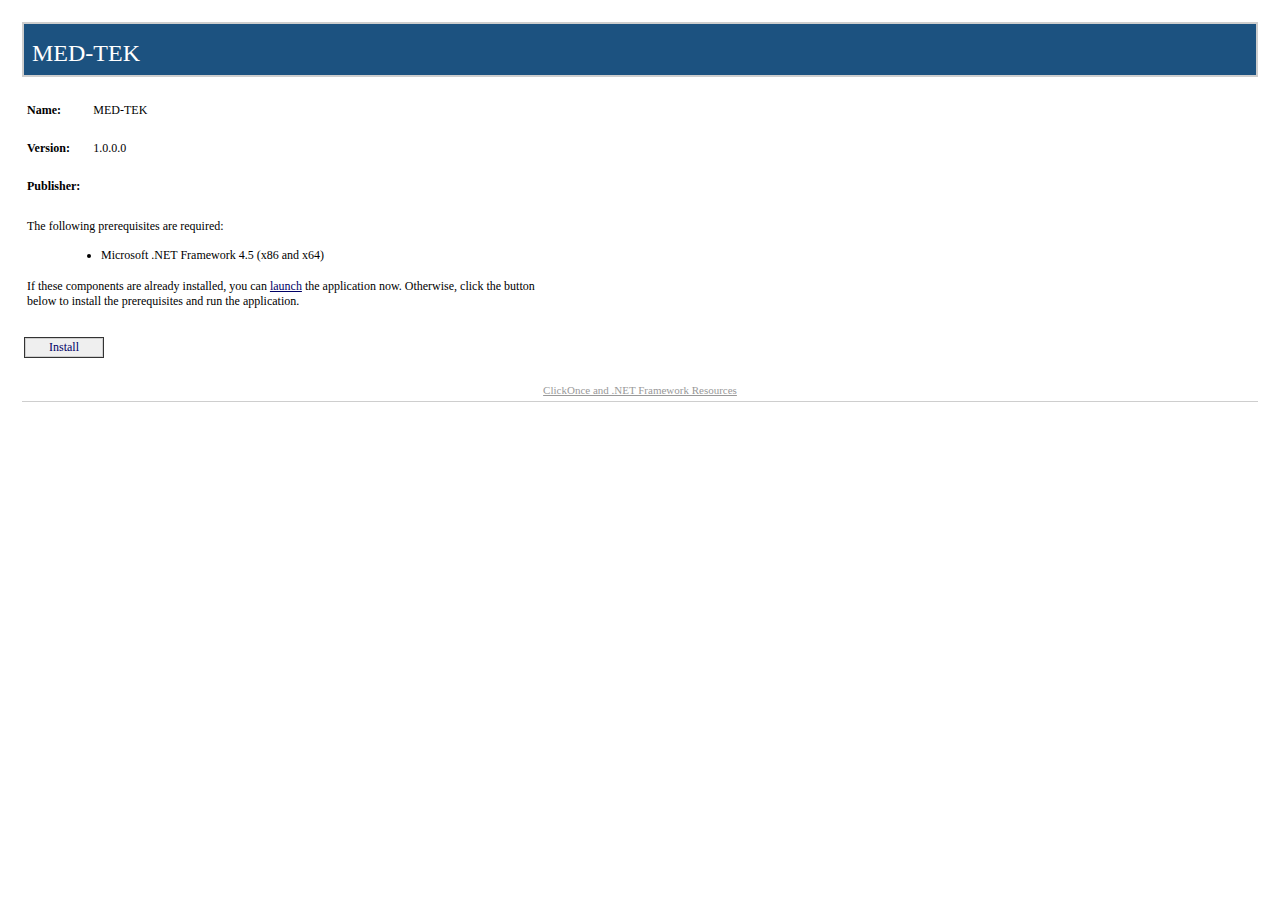
<file: Inspiratie proftaak/MED-TEK-master/program/MED-TEK/Release/v1.1/publish.htm>
﻿<HTML>
  <HEAD>
    <TITLE>MED-TEK</TITLE>
    <META HTTP-EQUIV="Content-Type" CONTENT="text/html; charset=utf-8" />
    <STYLE TYPE="text/css">
<!--
BODY{margin-top:20px; margin-left:20px; margin-right:20px; color:#000000; font-family:Tahoma; background-color:white}
A:link {font-weight:normal; color:#000066; text-decoration:none}
A:visited {font-weight:normal; color:#000066; text-decoration:none}
A:active {font-weight:normal; text-decoration:none}
A:hover {font-weight:normal; color:#FF6600; text-decoration:none}
P {margin-top:0px; margin-bottom:12px; color:#000000; font-family:Tahoma}
PRE {border-right:#f0f0e0 1px solid; padding-right:5px; border-top:#f0f0e0 1px solid; margin-top:-5px; padding-left:5px; font-size:x-small; padding-bottom:5px; border-left:#f0f0e0 1px solid; padding-top:5px; border-bottom:#f0f0e0 1px solid; font-family:Courier New; background-color:#e5e5cc}
TD {font-size:12px; color:#000000; font-family:Tahoma}
H2 {border-top: #003366 1px solid; margin-top:25px; font-weight:bold; font-size:1.5em; margin-bottom:10px; margin-left:-15px; color:#003366}
H3 {margin-top:10px; font-size: 1.1em; margin-bottom: 10px; margin-left: -15px; color: #000000}
UL {margin-top:10px; margin-left:20px}
OL {margin-top:10px; margin-left:20px}
LI {margin-top:10px; color: #000000}
FONT.value {font-weight:bold; color:darkblue}
FONT.key {font-weight: bold; color: darkgreen}
.divTag {border:1px; border-style:solid; background-color:#FFFFFF; text-decoration:none; height:auto; width:auto; background-color:#cecece}
.BannerColumn {background-color:#000000}
.Banner {border:0; padding:0; height:8px; margin-top:0px; color:#ffffff; filter:progid:DXImageTransform.Microsoft.Gradient(GradientType=1,StartColorStr='#1c5280',EndColorStr='#FFFFFF');}
.BannerTextCompany {font:bold; font-size:18pt; color:#cecece; font-family:Tahoma; height:0px; margin-top:0; margin-left:8px; margin-bottom:0; padding:0px; white-space:nowrap; filter:progid:DXImageTransform.Microsoft.dropshadow(OffX=2,OffY=2,Color='black',Positive='true');}
.BannerTextApplication {font:bold; font-size:18pt; font-family:Tahoma; height:0px; margin-top:0; margin-left:8px; margin-bottom:0; padding:0px; white-space:nowrap; filter:progid:DXImageTransform.Microsoft.dropshadow(OffX=2,OffY=2,Color='black',Positive='true');}
.BannerText {font:bold; font-size:18pt; font-family:Tahoma; height:0px; margin-top:0; margin-left:8px; margin-bottom:0; padding:0px; filter:progid:DXImageTransform.Microsoft.dropshadow(OffX=2,OffY=2,Color='black',Positive='true');}
.BannerSubhead {border:0; padding:0; height:16px; margin-top:0px; margin-left:10px; color:#ffffff; filter:progid:DXImageTransform.Microsoft.Gradient(GradientType=1,StartColorStr='#4B3E1A',EndColorStr='#FFFFFF');}
.BannerSubheadText {font:bold; height:11px; font-size:11px; font-family:Tahoma; margin-top:1; margin-left:10; filter:progid:DXImageTransform.Microsoft.dropshadow(OffX=2,OffY=2,Color='black',Positive='true');}
.FooterRule {border:0; padding:0; height:1px; margin:0px; color:#ffffff; filter:progid:DXImageTransform.Microsoft.Gradient(GradientType=1,StartColorStr='#4B3E1A',EndColorStr='#FFFFFF');}
.FooterText {font-size:11px; font-weight:normal; text-decoration:none; font-family:Tahoma; margin-top:10; margin-left:0px; margin-bottom:2; padding:0px; color:#999999; white-space:nowrap}
.FooterText A:link {font-weight:normal; color:#999999; text-decoration:underline}
.FooterText A:visited {font-weight:normal; color:#999999; text-decoration:underline}
.FooterText A:active {font-weight:normal; color:#999999; text-decoration:underline}
.FooterText A:hover {font-weight:normal; color:#FF6600; text-decoration:underline}
.ClickOnceInfoText {font-size:11px; font-weight:normal; text-decoration:none; font-family:Tahoma; margin-top:0; margin-right:2px; margin-bottom:0; padding:0px; color:#000000}
.InstallTextStyle {font:bold; font-size:14pt; font-family:Tahoma; a:#FF0000; text-decoration:None}
.DetailsStyle {margin-left:30px}
.ItemStyle {margin-left:-15px; font-weight:bold}
.StartColorStr {background-color:#4B3E1A}
.JustThisApp A:link {font-weight:normal; color:#000066; text-decoration:underline}
.JustThisApp A:visited {font-weight:normal; color:#000066; text-decoration:underline}
.JustThisApp A:active {font-weight:normal; text-decoration:underline}
.JustThisApp A:hover {font-weight:normal; color:#FF6600; text-decoration:underline}
-->

</STYLE>

<SCRIPT LANGUAGE="JavaScript">
<!--
runtimeVersion = "4.5.0";
checkClient = false;
directLink = "MED-TEK.application";


function Initialize()
{
  if (HasRuntimeVersion(runtimeVersion, false) || (checkClient && HasRuntimeVersion(runtimeVersion, checkClient)))
  {
    InstallButton.href = directLink;
    BootstrapperSection.style.display = "none";
  }
}
function HasRuntimeVersion(v, c)
{
  var va = GetVersion(v);
  var i;
  var a = navigator.userAgent.match(/\.NET CLR [0-9.]+/g);
  if(va[0]==4)
    a = navigator.userAgent.match(/\.NET[0-9.]+E/g);
  if (c)
  {
    a = navigator.userAgent.match(/\.NET Client [0-9.]+/g);
    if (va[0]==4)
       a = navigator.userAgent.match(/\.NET[0-9.]+C/g);
  }
  if (a != null)
    for (i = 0; i < a.length; ++i)
      if (CompareVersions(va, GetVersion(a[i])) <= 0)
                                return true;
  return false;
}
function GetVersion(v)
{
  var a = v.match(/([0-9]+)\.([0-9]+)\.([0-9]+)/i);
  if(a==null)
     a = v.match(/([0-9]+)\.([0-9]+)/i);
  return a.slice(1);
}
function CompareVersions(v1, v2)
{
   if(v1.length>v2.length)
   {
      v2[v2.length]=0;
   }  
   else if(v1.length<v2.length)
   {
      v1[v1.length]=0;
   }

  for (i = 0; i < v1.length; ++i)
  {
    var n1 = new Number(v1[i]);
    var n2 = new Number(v2[i]);
    if (n1 < n2)
      return -1;
    if (n1 > n2)
      return 1;
  }
  return 0;
}

-->
</SCRIPT>

</HEAD>
  <BODY ONLOAD="Initialize()">
    <TABLE WIDTH="100%" CELLPADDING="0" CELLSPACING="2" BORDER="0">

<!-- Begin Banner -->
<TR><TD><TABLE CELLPADDING="2" CELLSPACING="0" BORDER="0" BGCOLOR="#cecece" WIDTH="100%"><TR><TD><TABLE BGCOLOR="#1c5280" WIDTH="100%" CELLPADDING="0" CELLSPACING="0" BORDER="0"><TR><TD CLASS="Banner" /></TR><TR><TD CLASS="Banner"><SPAN CLASS="BannerTextCompany" /></TD></TR><TR><TD CLASS="Banner"><SPAN CLASS="BannerTextApplication">MED-TEK</SPAN></TD></TR><TR><TD CLASS="Banner" ALIGN="RIGHT" /></TR></TABLE></TD></TR></TABLE></TD></TR>
<!-- End Banner -->


<!-- Begin Dialog -->
<TR><TD ALIGN="LEFT"><TABLE CELLPADDING="2" CELLSPACING="0" BORDER="0" WIDTH="540"><TR><TD WIDTH="496">

<!-- Begin AppInfo -->
<TABLE><TR><TD COLSPAN="3">&nbsp;</TD></TR><TR><TD><B>Name:</B></TD><TD WIDTH="5"><SPACER TYPE="block" WIDTH="10" /></TD><TD>MED-TEK</TD></TR><TR><TD COLSPAN="3">&nbsp;</TD></TR><TR><TD><B>Version:</B></TD><TD WIDTH="5"><SPACER TYPE="block" WIDTH="10" /></TD><TD>1.0.0.0</TD></TR><TR><TD COLSPAN="3">&nbsp;</TD></TR><TR><TD><B>Publisher:</B></TD><TD WIDTH="5"><SPACER TYPE="block" WIDTH="10" /></TD><TD /></TR><tr><td colspan="3">&nbsp;</td></tr></TABLE>
<!-- End AppInfo -->


<!-- Begin Prerequisites -->
<TABLE ID="BootstrapperSection" BORDER="0"><TR><TD COLSPAN="2">The following prerequisites are required:</TD></TR><TR><TD WIDTH="10">&nbsp;</TD><TD><UL>
<LI>Microsoft .NET Framework 4.5 (x86 and x64)</LI>
</UL></TD></TR><TR><TD COLSPAN="2">
If these components are already installed, you can <SPAN CLASS="JustThisApp"><A HREF="MED-TEK.application">launch</A></SPAN> the application now. Otherwise, click the button below to install the prerequisites and run the application.
</TD></TR><TR><TD COLSPAN="2">&nbsp;</TD></TR></TABLE>
<!-- End Prerequisites -->


</TD></TR></TABLE>
<!-- Begin Buttons -->
<TR><TD ALIGN="LEFT"><TABLE CELLPADDING="2" CELLSPACING="0" BORDER="0" WIDTH="540" STYLE="cursor:hand" ONCLICK="window.navigate(InstallButton.href)"><TR><TD ALIGN="LEFT"><TABLE CELLPADDING="1" BGCOLOR="#333333" CELLSPACING="0" BORDER="0"><TR><TD><TABLE CELLPADDING="1" BGCOLOR="#cecece" CELLSPACING="0" BORDER="0"><TR><TD><TABLE CELLPADDING="1" BGCOLOR="#efefef" CELLSPACING="0" BORDER="0"><TR><TD WIDTH="20"><SPACER TYPE="block" WIDTH="20" HEIGHT="1" /></TD><TD><A ID="InstallButton" HREF="setup.exe">Install</A></TD><TD width="20"><SPACER TYPE="block" WIDTH="20" HEIGHT="1" /></TD></TR></TABLE></TD></TR></TABLE></TD></TR></TABLE></TD><TD WIDTH="15%" ALIGN="right" /></TR></TABLE></TD></TR>
<!-- End Buttons -->
</TD></TR>
<!-- End Dialog -->



<!-- Spacer Row -->
<TR><TD>&nbsp;</TD></TR>

<TR><TD>
<!-- Begin Footer -->
<TABLE WIDTH="100%" CELLPADDING="0" CELLSPACING="0" BORDER="0" BGCOLOR="#ffffff"><TR><TD HEIGHT="5"><SPACER TYPE="block" HEIGHT="5" /></TD></TR><TR><TD CLASS="FooterText" ALIGN="center"><A HREF="http://go.microsoft.com/fwlink/?LinkId=154571">ClickOnce and .NET Framework Resources</A>
</TD></TR><TR><TD HEIGHT="5"><SPACER TYPE="block" HEIGHT="5" /></TD></TR><TR><TD HEIGHT="1" bgcolor="#cecece"><SPACER TYPE="block" HEIGHT="1" /></TD></TR></TABLE>
<!-- End Footer -->
</TD></TR>

</TABLE>
  </BODY>
</HTML>
</file>
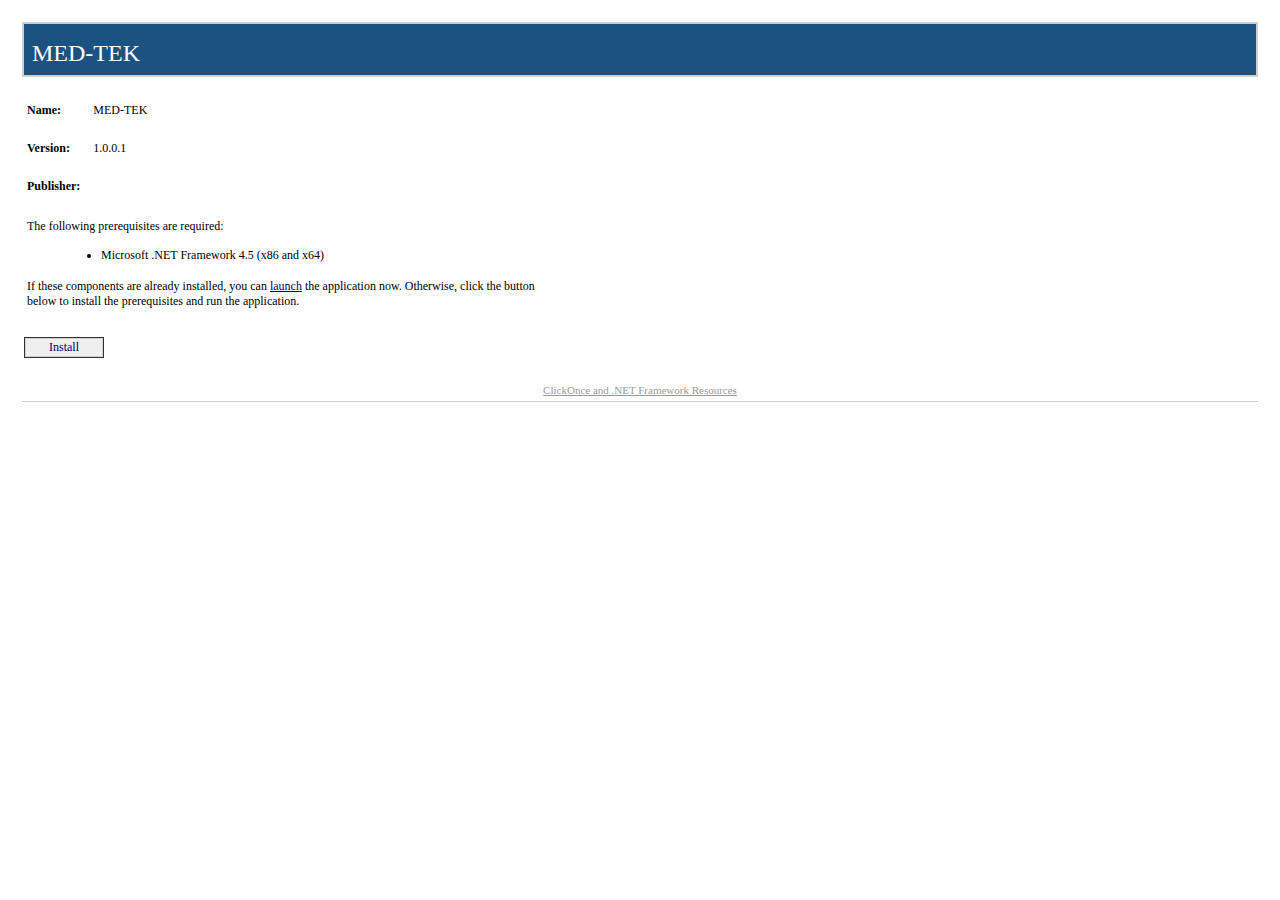
<file: Inspiratie proftaak/MED-TEK-master/program/MED-TEK/Release/v1.2/publish.htm>
﻿<HTML>
  <HEAD>
    <TITLE>MED-TEK</TITLE>
    <META HTTP-EQUIV="Content-Type" CONTENT="text/html; charset=utf-8" />
    <STYLE TYPE="text/css">
<!--
BODY{margin-top:20px; margin-left:20px; margin-right:20px; color:#000000; font-family:Tahoma; background-color:white}
A:link {font-weight:normal; color:#000066; text-decoration:none}
A:visited {font-weight:normal; color:#000066; text-decoration:none}
A:active {font-weight:normal; text-decoration:none}
A:hover {font-weight:normal; color:#FF6600; text-decoration:none}
P {margin-top:0px; margin-bottom:12px; color:#000000; font-family:Tahoma}
PRE {border-right:#f0f0e0 1px solid; padding-right:5px; border-top:#f0f0e0 1px solid; margin-top:-5px; padding-left:5px; font-size:x-small; padding-bottom:5px; border-left:#f0f0e0 1px solid; padding-top:5px; border-bottom:#f0f0e0 1px solid; font-family:Courier New; background-color:#e5e5cc}
TD {font-size:12px; color:#000000; font-family:Tahoma}
H2 {border-top: #003366 1px solid; margin-top:25px; font-weight:bold; font-size:1.5em; margin-bottom:10px; margin-left:-15px; color:#003366}
H3 {margin-top:10px; font-size: 1.1em; margin-bottom: 10px; margin-left: -15px; color: #000000}
UL {margin-top:10px; margin-left:20px}
OL {margin-top:10px; margin-left:20px}
LI {margin-top:10px; color: #000000}
FONT.value {font-weight:bold; color:darkblue}
FONT.key {font-weight: bold; color: darkgreen}
.divTag {border:1px; border-style:solid; background-color:#FFFFFF; text-decoration:none; height:auto; width:auto; background-color:#cecece}
.BannerColumn {background-color:#000000}
.Banner {border:0; padding:0; height:8px; margin-top:0px; color:#ffffff; filter:progid:DXImageTransform.Microsoft.Gradient(GradientType=1,StartColorStr='#1c5280',EndColorStr='#FFFFFF');}
.BannerTextCompany {font:bold; font-size:18pt; color:#cecece; font-family:Tahoma; height:0px; margin-top:0; margin-left:8px; margin-bottom:0; padding:0px; white-space:nowrap; filter:progid:DXImageTransform.Microsoft.dropshadow(OffX=2,OffY=2,Color='black',Positive='true');}
.BannerTextApplication {font:bold; font-size:18pt; font-family:Tahoma; height:0px; margin-top:0; margin-left:8px; margin-bottom:0; padding:0px; white-space:nowrap; filter:progid:DXImageTransform.Microsoft.dropshadow(OffX=2,OffY=2,Color='black',Positive='true');}
.BannerText {font:bold; font-size:18pt; font-family:Tahoma; height:0px; margin-top:0; margin-left:8px; margin-bottom:0; padding:0px; filter:progid:DXImageTransform.Microsoft.dropshadow(OffX=2,OffY=2,Color='black',Positive='true');}
.BannerSubhead {border:0; padding:0; height:16px; margin-top:0px; margin-left:10px; color:#ffffff; filter:progid:DXImageTransform.Microsoft.Gradient(GradientType=1,StartColorStr='#4B3E1A',EndColorStr='#FFFFFF');}
.BannerSubheadText {font:bold; height:11px; font-size:11px; font-family:Tahoma; margin-top:1; margin-left:10; filter:progid:DXImageTransform.Microsoft.dropshadow(OffX=2,OffY=2,Color='black',Positive='true');}
.FooterRule {border:0; padding:0; height:1px; margin:0px; color:#ffffff; filter:progid:DXImageTransform.Microsoft.Gradient(GradientType=1,StartColorStr='#4B3E1A',EndColorStr='#FFFFFF');}
.FooterText {font-size:11px; font-weight:normal; text-decoration:none; font-family:Tahoma; margin-top:10; margin-left:0px; margin-bottom:2; padding:0px; color:#999999; white-space:nowrap}
.FooterText A:link {font-weight:normal; color:#999999; text-decoration:underline}
.FooterText A:visited {font-weight:normal; color:#999999; text-decoration:underline}
.FooterText A:active {font-weight:normal; color:#999999; text-decoration:underline}
.FooterText A:hover {font-weight:normal; color:#FF6600; text-decoration:underline}
.ClickOnceInfoText {font-size:11px; font-weight:normal; text-decoration:none; font-family:Tahoma; margin-top:0; margin-right:2px; margin-bottom:0; padding:0px; color:#000000}
.InstallTextStyle {font:bold; font-size:14pt; font-family:Tahoma; a:#FF0000; text-decoration:None}
.DetailsStyle {margin-left:30px}
.ItemStyle {margin-left:-15px; font-weight:bold}
.StartColorStr {background-color:#4B3E1A}
.JustThisApp A:link {font-weight:normal; color:#000066; text-decoration:underline}
.JustThisApp A:visited {font-weight:normal; color:#000066; text-decoration:underline}
.JustThisApp A:active {font-weight:normal; text-decoration:underline}
.JustThisApp A:hover {font-weight:normal; color:#FF6600; text-decoration:underline}
-->

</STYLE>

<SCRIPT LANGUAGE="JavaScript">
<!--
runtimeVersion = "4.5.0";
checkClient = false;
directLink = "MED-TEK.application";


function Initialize()
{
  if (HasRuntimeVersion(runtimeVersion, false) || (checkClient && HasRuntimeVersion(runtimeVersion, checkClient)))
  {
    InstallButton.href = directLink;
    BootstrapperSection.style.display = "none";
  }
}
function HasRuntimeVersion(v, c)
{
  var va = GetVersion(v);
  var i;
  var a = navigator.userAgent.match(/\.NET CLR [0-9.]+/g);
  if(va[0]==4)
    a = navigator.userAgent.match(/\.NET[0-9.]+E/g);
  if (c)
  {
    a = navigator.userAgent.match(/\.NET Client [0-9.]+/g);
    if (va[0]==4)
       a = navigator.userAgent.match(/\.NET[0-9.]+C/g);
  }
  if (a != null)
    for (i = 0; i < a.length; ++i)
      if (CompareVersions(va, GetVersion(a[i])) <= 0)
                                return true;
  return false;
}
function GetVersion(v)
{
  var a = v.match(/([0-9]+)\.([0-9]+)\.([0-9]+)/i);
  if(a==null)
     a = v.match(/([0-9]+)\.([0-9]+)/i);
  return a.slice(1);
}
function CompareVersions(v1, v2)
{
   if(v1.length>v2.length)
   {
      v2[v2.length]=0;
   }  
   else if(v1.length<v2.length)
   {
      v1[v1.length]=0;
   }

  for (i = 0; i < v1.length; ++i)
  {
    var n1 = new Number(v1[i]);
    var n2 = new Number(v2[i]);
    if (n1 < n2)
      return -1;
    if (n1 > n2)
      return 1;
  }
  return 0;
}

-->
</SCRIPT>

</HEAD>
  <BODY ONLOAD="Initialize()">
    <TABLE WIDTH="100%" CELLPADDING="0" CELLSPACING="2" BORDER="0">

<!-- Begin Banner -->
<TR><TD><TABLE CELLPADDING="2" CELLSPACING="0" BORDER="0" BGCOLOR="#cecece" WIDTH="100%"><TR><TD><TABLE BGCOLOR="#1c5280" WIDTH="100%" CELLPADDING="0" CELLSPACING="0" BORDER="0"><TR><TD CLASS="Banner" /></TR><TR><TD CLASS="Banner"><SPAN CLASS="BannerTextCompany" /></TD></TR><TR><TD CLASS="Banner"><SPAN CLASS="BannerTextApplication">MED-TEK</SPAN></TD></TR><TR><TD CLASS="Banner" ALIGN="RIGHT" /></TR></TABLE></TD></TR></TABLE></TD></TR>
<!-- End Banner -->


<!-- Begin Dialog -->
<TR><TD ALIGN="LEFT"><TABLE CELLPADDING="2" CELLSPACING="0" BORDER="0" WIDTH="540"><TR><TD WIDTH="496">

<!-- Begin AppInfo -->
<TABLE><TR><TD COLSPAN="3">&nbsp;</TD></TR><TR><TD><B>Name:</B></TD><TD WIDTH="5"><SPACER TYPE="block" WIDTH="10" /></TD><TD>MED-TEK</TD></TR><TR><TD COLSPAN="3">&nbsp;</TD></TR><TR><TD><B>Version:</B></TD><TD WIDTH="5"><SPACER TYPE="block" WIDTH="10" /></TD><TD>1.0.0.1</TD></TR><TR><TD COLSPAN="3">&nbsp;</TD></TR><TR><TD><B>Publisher:</B></TD><TD WIDTH="5"><SPACER TYPE="block" WIDTH="10" /></TD><TD /></TR><tr><td colspan="3">&nbsp;</td></tr></TABLE>
<!-- End AppInfo -->


<!-- Begin Prerequisites -->
<TABLE ID="BootstrapperSection" BORDER="0"><TR><TD COLSPAN="2">The following prerequisites are required:</TD></TR><TR><TD WIDTH="10">&nbsp;</TD><TD><UL>
<LI>Microsoft .NET Framework 4.5 (x86 and x64)</LI>
</UL></TD></TR><TR><TD COLSPAN="2">
If these components are already installed, you can <SPAN CLASS="JustThisApp"><A HREF="MED-TEK.application">launch</A></SPAN> the application now. Otherwise, click the button below to install the prerequisites and run the application.
</TD></TR><TR><TD COLSPAN="2">&nbsp;</TD></TR></TABLE>
<!-- End Prerequisites -->


</TD></TR></TABLE>
<!-- Begin Buttons -->
<TR><TD ALIGN="LEFT"><TABLE CELLPADDING="2" CELLSPACING="0" BORDER="0" WIDTH="540" STYLE="cursor:hand" ONCLICK="window.navigate(InstallButton.href)"><TR><TD ALIGN="LEFT"><TABLE CELLPADDING="1" BGCOLOR="#333333" CELLSPACING="0" BORDER="0"><TR><TD><TABLE CELLPADDING="1" BGCOLOR="#cecece" CELLSPACING="0" BORDER="0"><TR><TD><TABLE CELLPADDING="1" BGCOLOR="#efefef" CELLSPACING="0" BORDER="0"><TR><TD WIDTH="20"><SPACER TYPE="block" WIDTH="20" HEIGHT="1" /></TD><TD><A ID="InstallButton" HREF="setup.exe">Install</A></TD><TD width="20"><SPACER TYPE="block" WIDTH="20" HEIGHT="1" /></TD></TR></TABLE></TD></TR></TABLE></TD></TR></TABLE></TD><TD WIDTH="15%" ALIGN="right" /></TR></TABLE></TD></TR>
<!-- End Buttons -->
</TD></TR>
<!-- End Dialog -->



<!-- Spacer Row -->
<TR><TD>&nbsp;</TD></TR>

<TR><TD>
<!-- Begin Footer -->
<TABLE WIDTH="100%" CELLPADDING="0" CELLSPACING="0" BORDER="0" BGCOLOR="#ffffff"><TR><TD HEIGHT="5"><SPACER TYPE="block" HEIGHT="5" /></TD></TR><TR><TD CLASS="FooterText" ALIGN="center"><A HREF="http://go.microsoft.com/fwlink/?LinkId=154571">ClickOnce and .NET Framework Resources</A>
</TD></TR><TR><TD HEIGHT="5"><SPACER TYPE="block" HEIGHT="5" /></TD></TR><TR><TD HEIGHT="1" bgcolor="#cecece"><SPACER TYPE="block" HEIGHT="1" /></TD></TR></TABLE>
<!-- End Footer -->
</TD></TR>

</TABLE>
  </BODY>
</HTML>
</file>
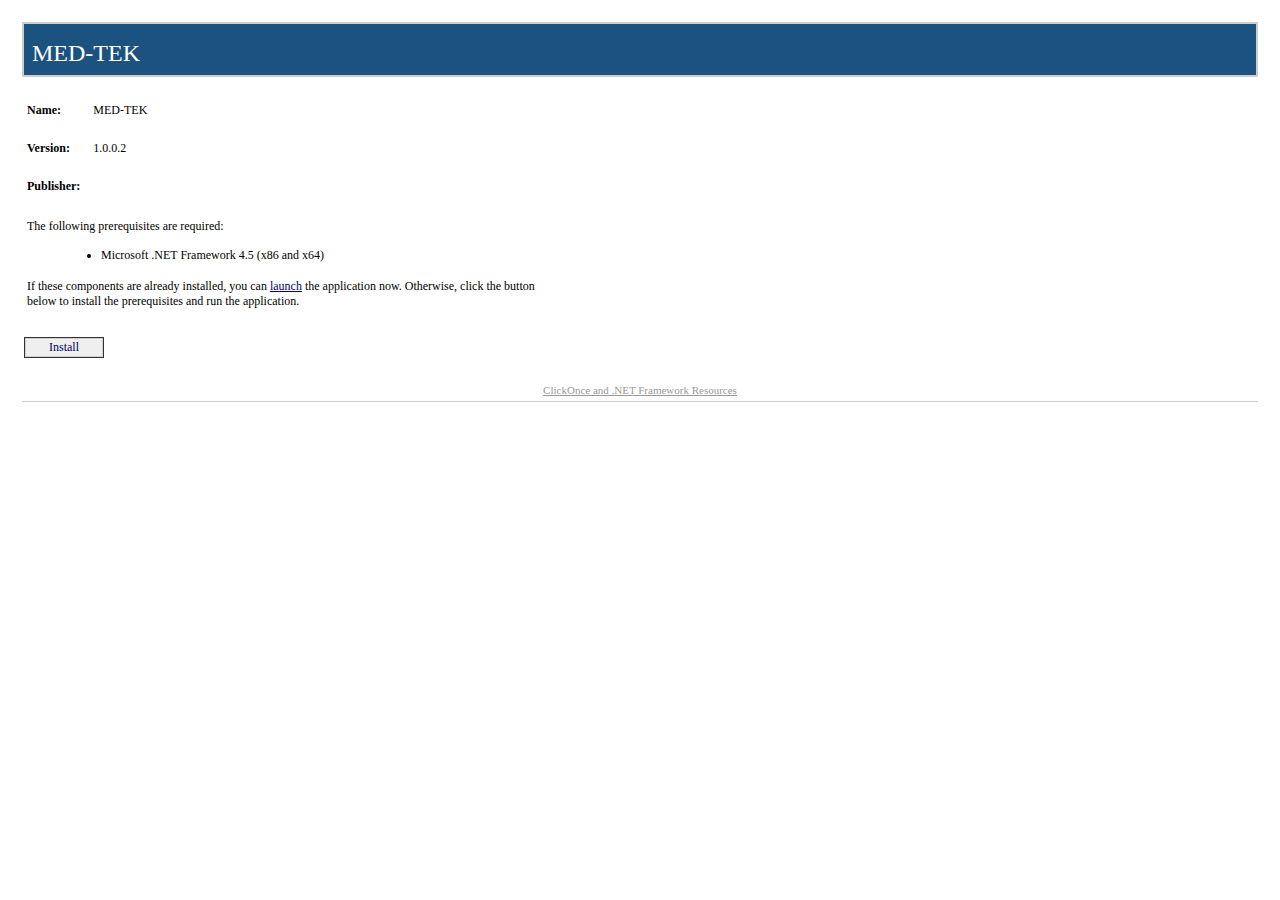
<file: Inspiratie proftaak/MED-TEK-master/program/MED-TEK/Release/v1.3/publish.htm>
﻿<HTML>
  <HEAD>
    <TITLE>MED-TEK</TITLE>
    <META HTTP-EQUIV="Content-Type" CONTENT="text/html; charset=utf-8" />
    <STYLE TYPE="text/css">
<!--
BODY{margin-top:20px; margin-left:20px; margin-right:20px; color:#000000; font-family:Tahoma; background-color:white}
A:link {font-weight:normal; color:#000066; text-decoration:none}
A:visited {font-weight:normal; color:#000066; text-decoration:none}
A:active {font-weight:normal; text-decoration:none}
A:hover {font-weight:normal; color:#FF6600; text-decoration:none}
P {margin-top:0px; margin-bottom:12px; color:#000000; font-family:Tahoma}
PRE {border-right:#f0f0e0 1px solid; padding-right:5px; border-top:#f0f0e0 1px solid; margin-top:-5px; padding-left:5px; font-size:x-small; padding-bottom:5px; border-left:#f0f0e0 1px solid; padding-top:5px; border-bottom:#f0f0e0 1px solid; font-family:Courier New; background-color:#e5e5cc}
TD {font-size:12px; color:#000000; font-family:Tahoma}
H2 {border-top: #003366 1px solid; margin-top:25px; font-weight:bold; font-size:1.5em; margin-bottom:10px; margin-left:-15px; color:#003366}
H3 {margin-top:10px; font-size: 1.1em; margin-bottom: 10px; margin-left: -15px; color: #000000}
UL {margin-top:10px; margin-left:20px}
OL {margin-top:10px; margin-left:20px}
LI {margin-top:10px; color: #000000}
FONT.value {font-weight:bold; color:darkblue}
FONT.key {font-weight: bold; color: darkgreen}
.divTag {border:1px; border-style:solid; background-color:#FFFFFF; text-decoration:none; height:auto; width:auto; background-color:#cecece}
.BannerColumn {background-color:#000000}
.Banner {border:0; padding:0; height:8px; margin-top:0px; color:#ffffff; filter:progid:DXImageTransform.Microsoft.Gradient(GradientType=1,StartColorStr='#1c5280',EndColorStr='#FFFFFF');}
.BannerTextCompany {font:bold; font-size:18pt; color:#cecece; font-family:Tahoma; height:0px; margin-top:0; margin-left:8px; margin-bottom:0; padding:0px; white-space:nowrap; filter:progid:DXImageTransform.Microsoft.dropshadow(OffX=2,OffY=2,Color='black',Positive='true');}
.BannerTextApplication {font:bold; font-size:18pt; font-family:Tahoma; height:0px; margin-top:0; margin-left:8px; margin-bottom:0; padding:0px; white-space:nowrap; filter:progid:DXImageTransform.Microsoft.dropshadow(OffX=2,OffY=2,Color='black',Positive='true');}
.BannerText {font:bold; font-size:18pt; font-family:Tahoma; height:0px; margin-top:0; margin-left:8px; margin-bottom:0; padding:0px; filter:progid:DXImageTransform.Microsoft.dropshadow(OffX=2,OffY=2,Color='black',Positive='true');}
.BannerSubhead {border:0; padding:0; height:16px; margin-top:0px; margin-left:10px; color:#ffffff; filter:progid:DXImageTransform.Microsoft.Gradient(GradientType=1,StartColorStr='#4B3E1A',EndColorStr='#FFFFFF');}
.BannerSubheadText {font:bold; height:11px; font-size:11px; font-family:Tahoma; margin-top:1; margin-left:10; filter:progid:DXImageTransform.Microsoft.dropshadow(OffX=2,OffY=2,Color='black',Positive='true');}
.FooterRule {border:0; padding:0; height:1px; margin:0px; color:#ffffff; filter:progid:DXImageTransform.Microsoft.Gradient(GradientType=1,StartColorStr='#4B3E1A',EndColorStr='#FFFFFF');}
.FooterText {font-size:11px; font-weight:normal; text-decoration:none; font-family:Tahoma; margin-top:10; margin-left:0px; margin-bottom:2; padding:0px; color:#999999; white-space:nowrap}
.FooterText A:link {font-weight:normal; color:#999999; text-decoration:underline}
.FooterText A:visited {font-weight:normal; color:#999999; text-decoration:underline}
.FooterText A:active {font-weight:normal; color:#999999; text-decoration:underline}
.FooterText A:hover {font-weight:normal; color:#FF6600; text-decoration:underline}
.ClickOnceInfoText {font-size:11px; font-weight:normal; text-decoration:none; font-family:Tahoma; margin-top:0; margin-right:2px; margin-bottom:0; padding:0px; color:#000000}
.InstallTextStyle {font:bold; font-size:14pt; font-family:Tahoma; a:#FF0000; text-decoration:None}
.DetailsStyle {margin-left:30px}
.ItemStyle {margin-left:-15px; font-weight:bold}
.StartColorStr {background-color:#4B3E1A}
.JustThisApp A:link {font-weight:normal; color:#000066; text-decoration:underline}
.JustThisApp A:visited {font-weight:normal; color:#000066; text-decoration:underline}
.JustThisApp A:active {font-weight:normal; text-decoration:underline}
.JustThisApp A:hover {font-weight:normal; color:#FF6600; text-decoration:underline}
-->

</STYLE>

<SCRIPT LANGUAGE="JavaScript">
<!--
runtimeVersion = "4.5.0";
checkClient = false;
directLink = "MED-TEK.application";


function Initialize()
{
  if (HasRuntimeVersion(runtimeVersion, false) || (checkClient && HasRuntimeVersion(runtimeVersion, checkClient)))
  {
    InstallButton.href = directLink;
    BootstrapperSection.style.display = "none";
  }
}
function HasRuntimeVersion(v, c)
{
  var va = GetVersion(v);
  var i;
  var a = navigator.userAgent.match(/\.NET CLR [0-9.]+/g);
  if(va[0]==4)
    a = navigator.userAgent.match(/\.NET[0-9.]+E/g);
  if (c)
  {
    a = navigator.userAgent.match(/\.NET Client [0-9.]+/g);
    if (va[0]==4)
       a = navigator.userAgent.match(/\.NET[0-9.]+C/g);
  }
  if (a != null)
    for (i = 0; i < a.length; ++i)
      if (CompareVersions(va, GetVersion(a[i])) <= 0)
                                return true;
  return false;
}
function GetVersion(v)
{
  var a = v.match(/([0-9]+)\.([0-9]+)\.([0-9]+)/i);
  if(a==null)
     a = v.match(/([0-9]+)\.([0-9]+)/i);
  return a.slice(1);
}
function CompareVersions(v1, v2)
{
   if(v1.length>v2.length)
   {
      v2[v2.length]=0;
   }  
   else if(v1.length<v2.length)
   {
      v1[v1.length]=0;
   }

  for (i = 0; i < v1.length; ++i)
  {
    var n1 = new Number(v1[i]);
    var n2 = new Number(v2[i]);
    if (n1 < n2)
      return -1;
    if (n1 > n2)
      return 1;
  }
  return 0;
}

-->
</SCRIPT>

</HEAD>
  <BODY ONLOAD="Initialize()">
    <TABLE WIDTH="100%" CELLPADDING="0" CELLSPACING="2" BORDER="0">

<!-- Begin Banner -->
<TR><TD><TABLE CELLPADDING="2" CELLSPACING="0" BORDER="0" BGCOLOR="#cecece" WIDTH="100%"><TR><TD><TABLE BGCOLOR="#1c5280" WIDTH="100%" CELLPADDING="0" CELLSPACING="0" BORDER="0"><TR><TD CLASS="Banner" /></TR><TR><TD CLASS="Banner"><SPAN CLASS="BannerTextCompany" /></TD></TR><TR><TD CLASS="Banner"><SPAN CLASS="BannerTextApplication">MED-TEK</SPAN></TD></TR><TR><TD CLASS="Banner" ALIGN="RIGHT" /></TR></TABLE></TD></TR></TABLE></TD></TR>
<!-- End Banner -->


<!-- Begin Dialog -->
<TR><TD ALIGN="LEFT"><TABLE CELLPADDING="2" CELLSPACING="0" BORDER="0" WIDTH="540"><TR><TD WIDTH="496">

<!-- Begin AppInfo -->
<TABLE><TR><TD COLSPAN="3">&nbsp;</TD></TR><TR><TD><B>Name:</B></TD><TD WIDTH="5"><SPACER TYPE="block" WIDTH="10" /></TD><TD>MED-TEK</TD></TR><TR><TD COLSPAN="3">&nbsp;</TD></TR><TR><TD><B>Version:</B></TD><TD WIDTH="5"><SPACER TYPE="block" WIDTH="10" /></TD><TD>1.0.0.2</TD></TR><TR><TD COLSPAN="3">&nbsp;</TD></TR><TR><TD><B>Publisher:</B></TD><TD WIDTH="5"><SPACER TYPE="block" WIDTH="10" /></TD><TD /></TR><tr><td colspan="3">&nbsp;</td></tr></TABLE>
<!-- End AppInfo -->


<!-- Begin Prerequisites -->
<TABLE ID="BootstrapperSection" BORDER="0"><TR><TD COLSPAN="2">The following prerequisites are required:</TD></TR><TR><TD WIDTH="10">&nbsp;</TD><TD><UL>
<LI>Microsoft .NET Framework 4.5 (x86 and x64)</LI>
</UL></TD></TR><TR><TD COLSPAN="2">
If these components are already installed, you can <SPAN CLASS="JustThisApp"><A HREF="MED-TEK.application">launch</A></SPAN> the application now. Otherwise, click the button below to install the prerequisites and run the application.
</TD></TR><TR><TD COLSPAN="2">&nbsp;</TD></TR></TABLE>
<!-- End Prerequisites -->


</TD></TR></TABLE>
<!-- Begin Buttons -->
<TR><TD ALIGN="LEFT"><TABLE CELLPADDING="2" CELLSPACING="0" BORDER="0" WIDTH="540" STYLE="cursor:hand" ONCLICK="window.navigate(InstallButton.href)"><TR><TD ALIGN="LEFT"><TABLE CELLPADDING="1" BGCOLOR="#333333" CELLSPACING="0" BORDER="0"><TR><TD><TABLE CELLPADDING="1" BGCOLOR="#cecece" CELLSPACING="0" BORDER="0"><TR><TD><TABLE CELLPADDING="1" BGCOLOR="#efefef" CELLSPACING="0" BORDER="0"><TR><TD WIDTH="20"><SPACER TYPE="block" WIDTH="20" HEIGHT="1" /></TD><TD><A ID="InstallButton" HREF="setup.exe">Install</A></TD><TD width="20"><SPACER TYPE="block" WIDTH="20" HEIGHT="1" /></TD></TR></TABLE></TD></TR></TABLE></TD></TR></TABLE></TD><TD WIDTH="15%" ALIGN="right" /></TR></TABLE></TD></TR>
<!-- End Buttons -->
</TD></TR>
<!-- End Dialog -->



<!-- Spacer Row -->
<TR><TD>&nbsp;</TD></TR>

<TR><TD>
<!-- Begin Footer -->
<TABLE WIDTH="100%" CELLPADDING="0" CELLSPACING="0" BORDER="0" BGCOLOR="#ffffff"><TR><TD HEIGHT="5"><SPACER TYPE="block" HEIGHT="5" /></TD></TR><TR><TD CLASS="FooterText" ALIGN="center"><A HREF="http://go.microsoft.com/fwlink/?LinkId=154571">ClickOnce and .NET Framework Resources</A>
</TD></TR><TR><TD HEIGHT="5"><SPACER TYPE="block" HEIGHT="5" /></TD></TR><TR><TD HEIGHT="1" bgcolor="#cecece"><SPACER TYPE="block" HEIGHT="1" /></TD></TR></TABLE>
<!-- End Footer -->
</TD></TR>

</TABLE>
  </BODY>
</HTML>
</file>
